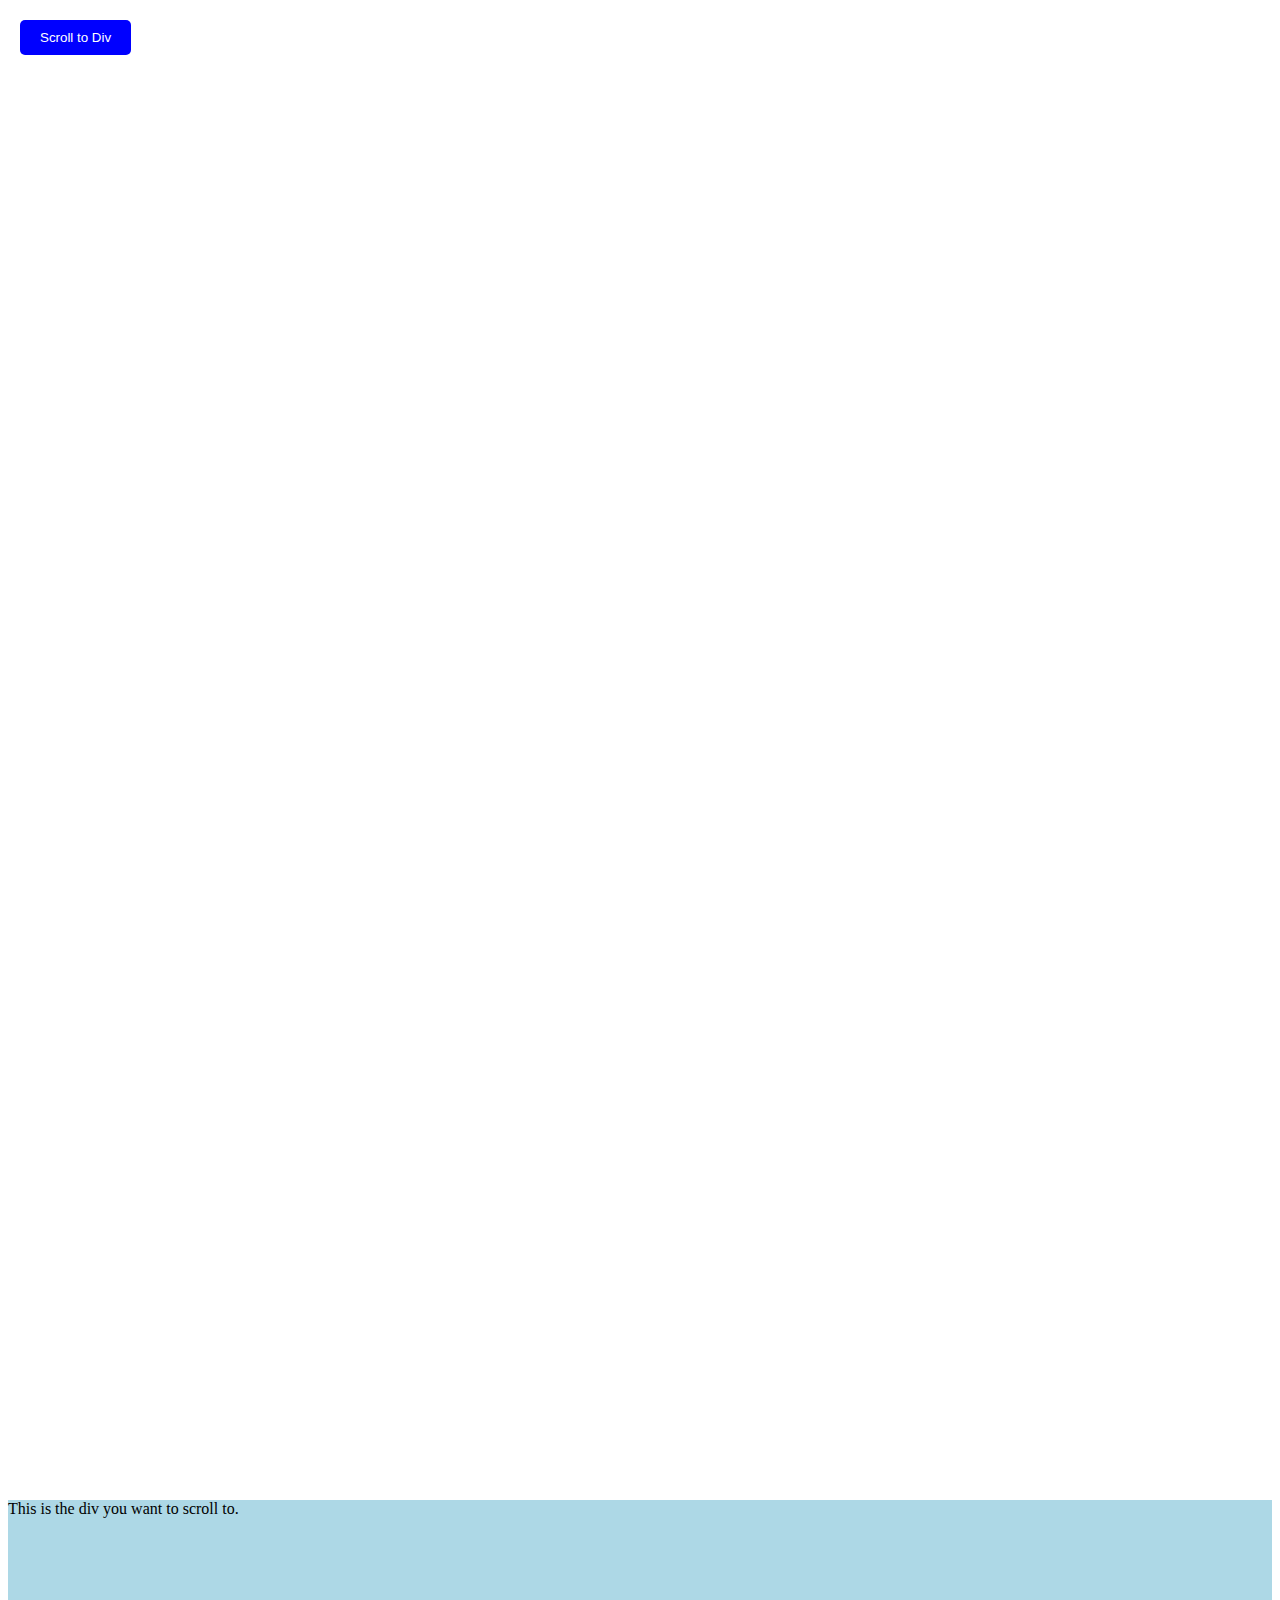
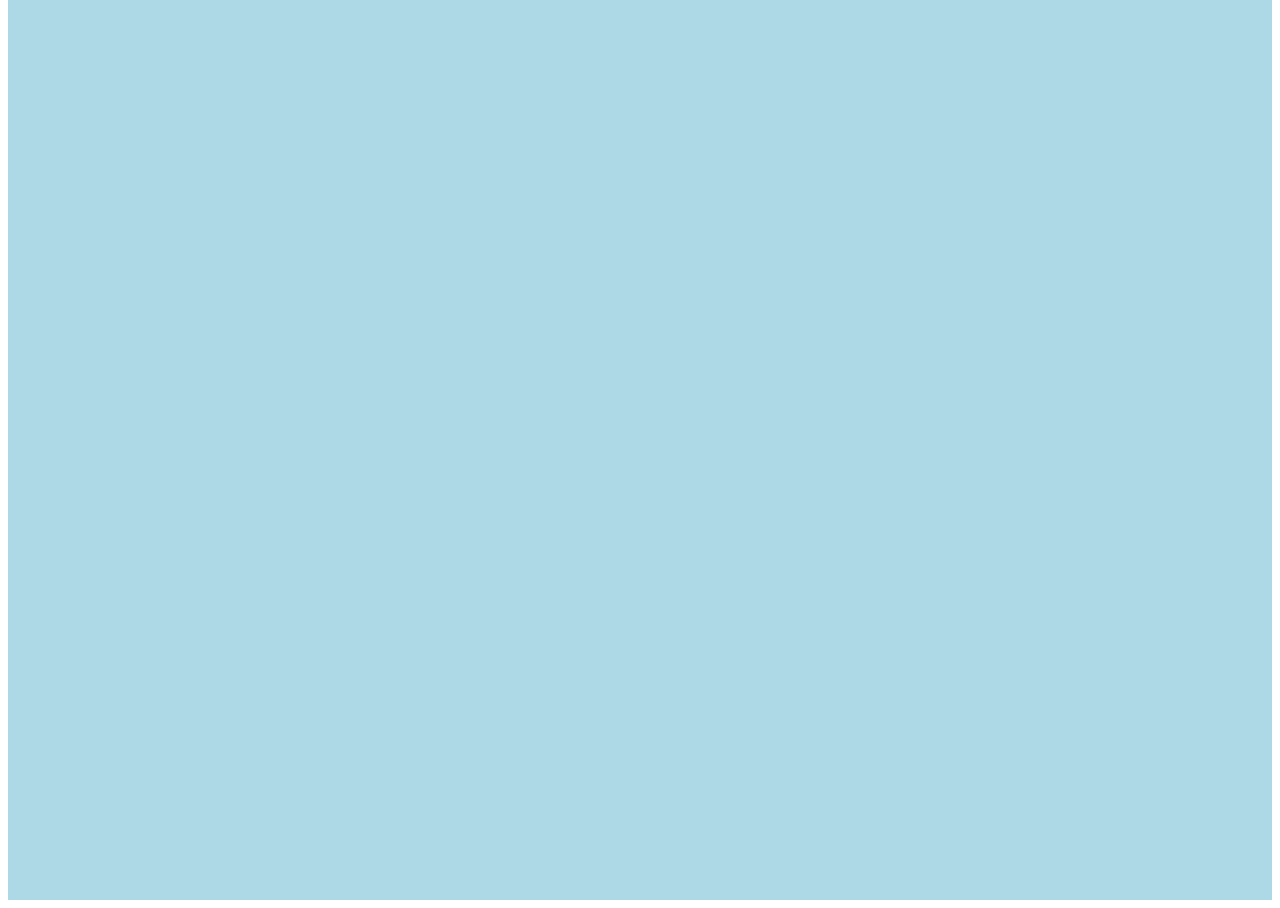
<file: demo.html>
<!DOCTYPE html>
<html lang="en">
<head>
<meta charset="UTF-8">
<meta name="viewport" content="width=device-width, initial-scale=1.0">
<title>Scroll to Div on Button Click</title>
<style>
  /* Some basic styling for demonstration */
  #scrollToDiv {
    height: 1000px; /* Height just for demonstration */
    background-color: lightblue;
    margin-top: 1500px; /* Margin just for demonstration */
  }
  #myButton {
    position: fixed;
    top: 20px;
    left: 20px;
    padding: 10px 20px;
    background-color: blue;
    color: white;
    border: none;
    border-radius: 5px;
    cursor: pointer;
  }
</style>
</head>
<body>
<button id="myButton">Scroll to Div</button>

<div id="scrollToDiv">
  <!-- Content of the div you want to scroll to -->
  This is the div you want to scroll to.
</div>

<!-- Your other content here -->

<script>
document.getElementById("myButton").addEventListener("click", function() {
    // Scroll to the div with id "scrollToDiv" when the button is clicked
    document.getElementById("scrollToDiv").scrollIntoView({ behavior: 'smooth' });
});
</script>
</body>
</html>
</file>
